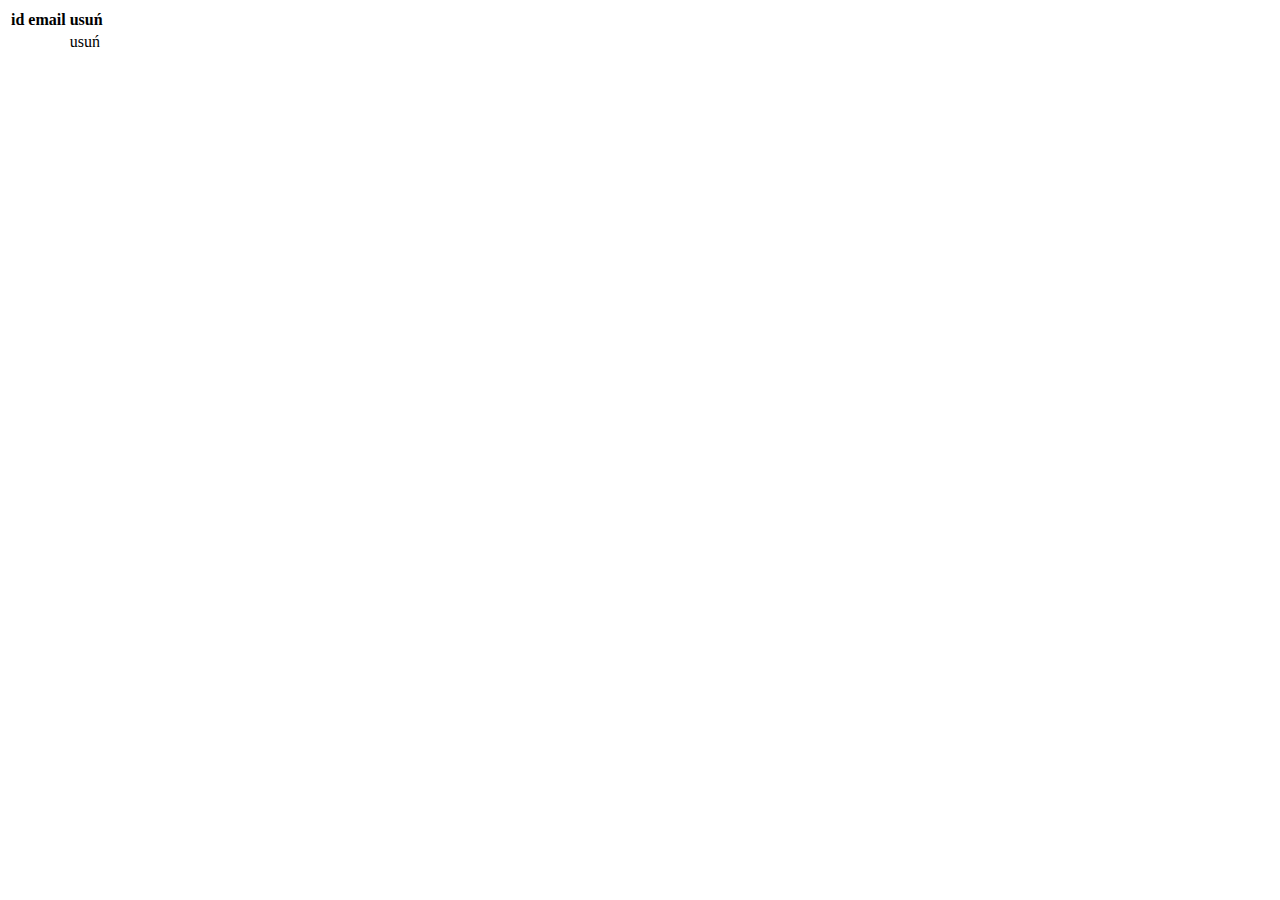
<file: src/main/resources/person/index.html>
<!DOCTYPE html>
<html lang="en" layout:decorate="~{main-layout/mainLayout}"
      xmlns:th="http://www.thymeleaf.org"
      xmlns:layout="http://www.ultraq.net.nz/thymeleaf/layout">
<head>
  <meta charset="UTF-8">
  <title>Użytkownicy</title>

</head>
<body>
<div class="container">
  <section layout:fragment="custom-content">
    <div class="alert alert-danger"
         role="alert"
         th:text="${message}"
         th:if="${message}">

    </div>
    <table class="table">
      <tr>
        <th>id</th>
        <th>email</th>
        <th>usuń</th>
      </tr>
      <tr th:each="person: ${people}">
        <td th:text="${person.id}"></td>
        <td th:text="${person.email}"></td>
        <td><a th:href="@{/person/delete/{id}(id=${person.getId()})}">usuń</a></td>
      </tr>
    </table>


  </section>
</div>
</body>
</html>
</file>
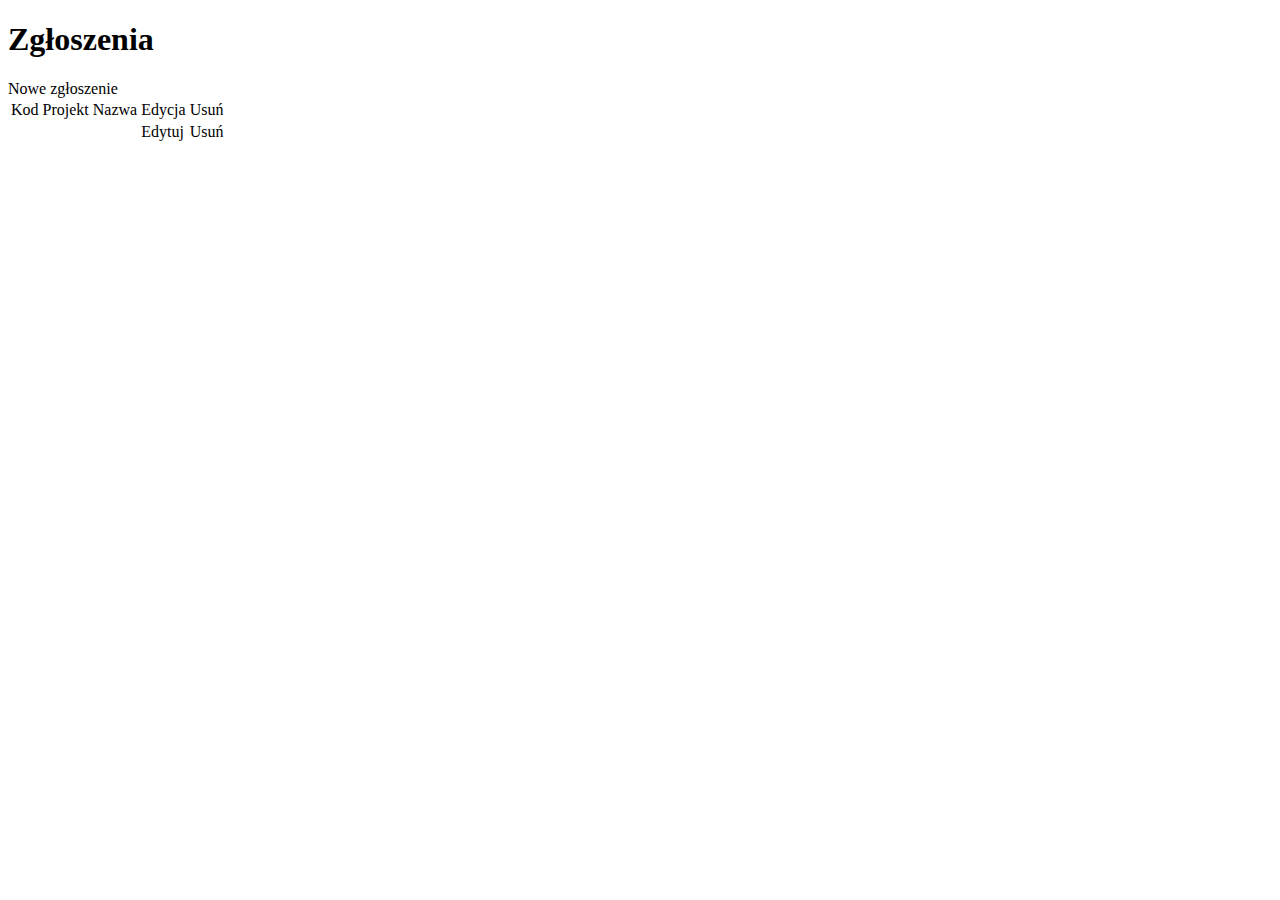
<file: src/main/resources/templates/issues/index.html>
<!DOCTYPE html>
<html lang="en" xmlns:th="http://www.thymeleaf.org">
<head>
    <meta charset="UTF-8">
    <title>Zgłoszenia</title>

    <link href="https://cdn.jsdelivr.net/npm/bootstrap@5.2.3/dist/css/bootstrap.min.css" rel="stylesheet" integrity="sha384-rbsA2VBKQhggwzxH7pPCaAqO46MgnOM80zW1RWuH61DGLwZJEdK2Kadq2F9CUG65" crossorigin="anonymous">
    <script src="https://cdn.jsdelivr.net/npm/bootstrap@5.2.3/dist/js/bootstrap.bundle.min.js" integrity="sha384-kenU1KFdBIe4zVF0s0G1M5b4hcpxyD9F7jL+jjXkk+Q2h455rYXK/7HAuoJl+0I4" crossorigin="anonymous"></script>
</head>
<body>

<div class="container">

    <h1>
        Zgłoszenia
    </h1>

    <div>
        <a th:href="@{/issues/create}" class="btn btn-primary">
            Nowe zgłoszenie
        </a>
    </div>

    <table class="table">
        <thead>
        <tr>
            <td>
                Kod
            </td>
            <td>
                Projekt
            </td>
            <td>
                Nazwa
            </td>
            <td>
                Edycja
            </td>
            <td>
                Usuń
            </td>
        </tr>
        </thead>
        <tbody>
        <tr th:each="issue: ${issue}">
            <td th:text="${issue.code}"/>
            <td th:text="${issue.project.code}"></td>
            <td th:text="${issue.title}"/>

            <td>
                <a th:href="@{'/issues/edit/' + ${issue.id}}" class="btn btn-secondary">
                    Edytuj
                </a>
            </td>

            <td>
                <a th:href="@{'/issues/delete/' + ${issue.id}}" class="btn btn-secondary">
                    Usuń
                </a>
            </td>
        </tr>
        </tbody>
    </table>
</div>
</body>
</html>
</file>
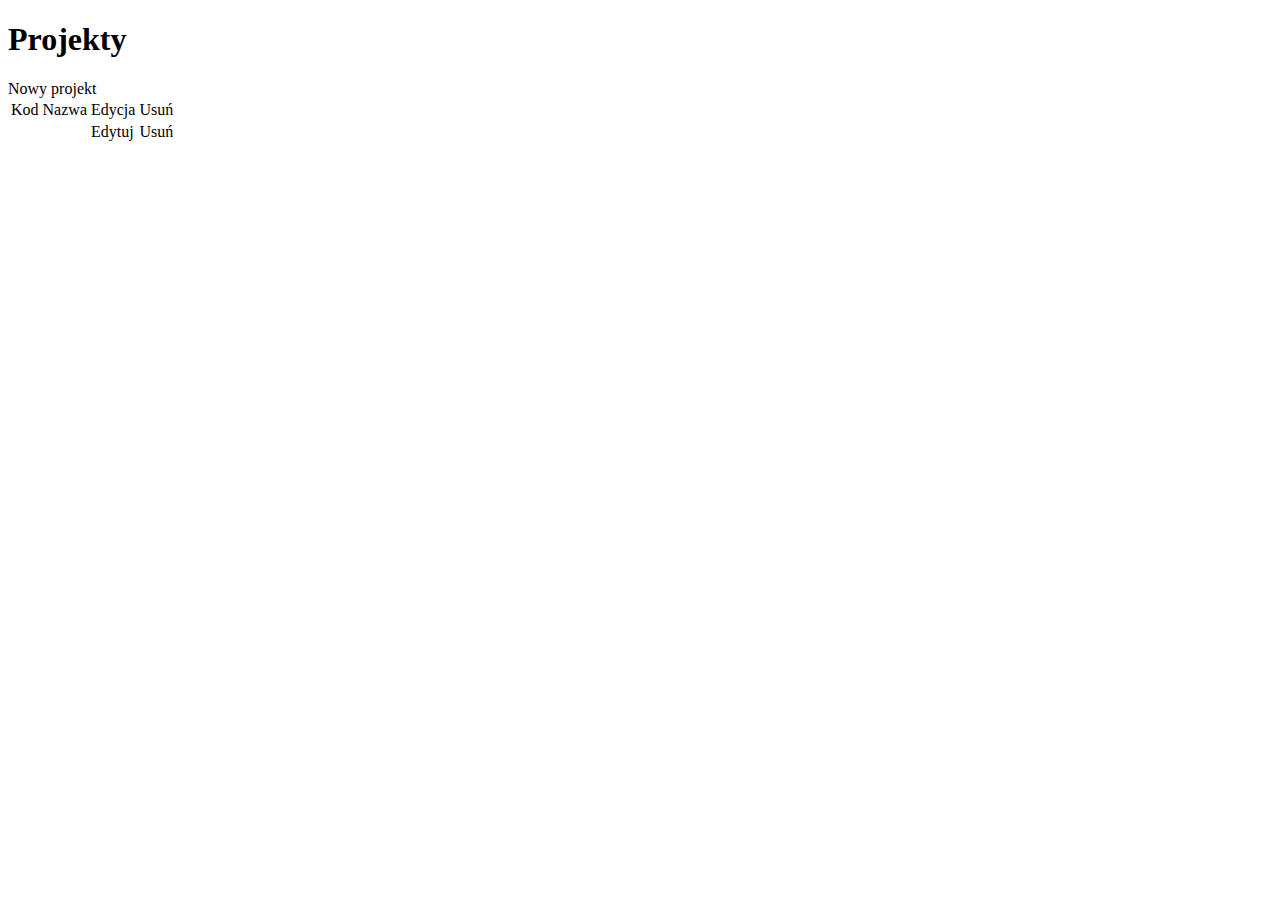
<file: src/main/resources/templates/projects/index.html>
<!DOCTYPE html>
<html lang="en" xmlns:th="http://www.thymeleaf.org">
<head>
  <meta charset="UTF-8">
  <title>Projekty</title>

  <link href="https://cdn.jsdelivr.net/npm/bootstrap@5.2.3/dist/css/bootstrap.min.css" rel="stylesheet" integrity="sha384-rbsA2VBKQhggwzxH7pPCaAqO46MgnOM80zW1RWuH61DGLwZJEdK2Kadq2F9CUG65" crossorigin="anonymous">
  <script src="https://cdn.jsdelivr.net/npm/bootstrap@5.2.3/dist/js/bootstrap.bundle.min.js" integrity="sha384-kenU1KFdBIe4zVF0s0G1M5b4hcpxyD9F7jL+jjXkk+Q2h455rYXK/7HAuoJl+0I4" crossorigin="anonymous"></script>
</head>
<body>

<div class="container">

  <h1>
    Projekty
  </h1>

  <div>
    <a th:href="@{/projects/create}" class="btn btn-primary">
      Nowy projekt
    </a>
  </div>

  <table class="table table-striped table-hover">
    <thead>
    <tr>
      <td>
        Kod
      </td>
      <td>
        Nazwa
      </td>
      <td>
        Edycja
      </td>
      <td>
        Usuń
      </td>
    </tr>
    </thead>
    <tbody>
    <tr th:each="project: ${projects}">
      <td th:text="${project.code}"/>
      <td th:text="${project.name}"/>
      <td>
        <a th:href="@{'/projects/edit/' + ${project.id}}" class="btn btn-secondary">
          Edytuj
        </a>
      <td>
        <a th:href="@{'/projects/delete/' + ${project.id}}" class="btn btn-secondary">
          Usuń
        </a>
      </td>
    </tr>
    </tbody>
  </table>
</div>
</body>
</html>
</file>
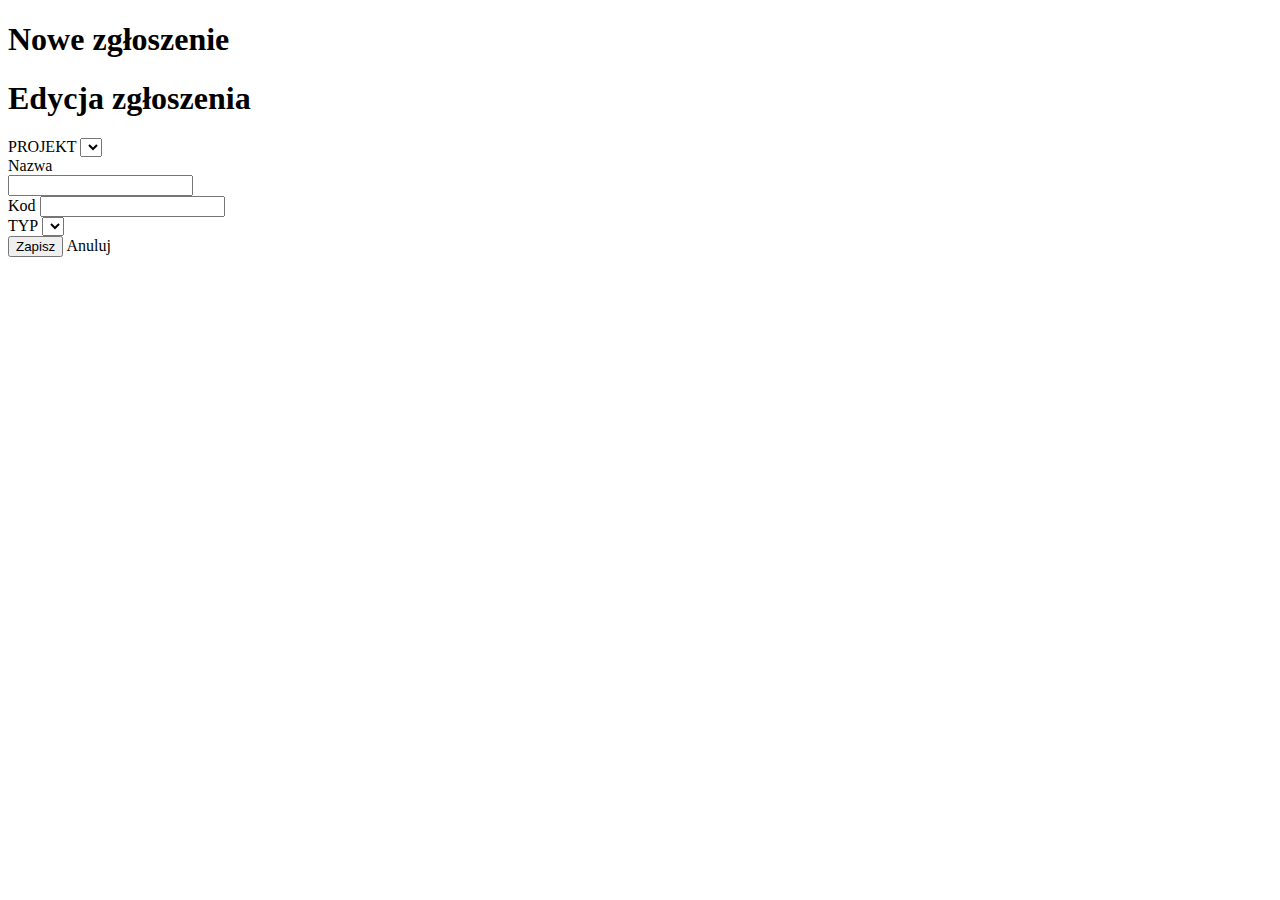
<file: src/main/resources/templates/issues/create.html>
<!DOCTYPE html>
<html lang="en" xmlns:th="http://www.thymeleaf.org">
<head>
    <meta charset="UTF-8">
    <title>Nowe zgłoszenie</title>

    <link href="https://cdn.jsdelivr.net/npm/bootstrap@5.2.3/dist/css/bootstrap.min.css" rel="stylesheet" integrity="sha384-rbsA2VBKQhggwzxH7pPCaAqO46MgnOM80zW1RWuH61DGLwZJEdK2Kadq2F9CUG65" crossorigin="anonymous">
    <script src="https://cdn.jsdelivr.net/npm/bootstrap@5.2.3/dist/js/bootstrap.bundle.min.js" integrity="sha384-kenU1KFdBIe4zVF0s0G1M5b4hcpxyD9F7jL+jjXkk+Q2h455rYXK/7HAuoJl+0I4" crossorigin="anonymous"></script>
</head>
<body>

<div class="container">

    <h1 th:if="${issue.id==null}">
        Nowe zgłoszenie</h1>

    <h1 th:if="${issue.id!=null}">
        Edycja zgłoszenia <span th:text="${issue.code}"></span>
    </h1>


    <form th:action="@{/issues/save}" th:object="${issue}" method="post">

        <div class="mb-3">
            <label for="project" class="form-label">
                PROJEKT
            </label>

            <select id="project"
                    class="form-control"
                    th:field="*{project}">

                <option th:each="project : ${projects}"
                        th:value="${project.id}"
                        th:text="${project.code}">
                </option>

            </select>
        </div>

        <div class="mb-3 row">
            <div class="col-4">
                <label for="issue-title" class="form-label">
                    Nazwa
                </label>
            </div>

            <div class="col-8">
                <input type="text" class="form-control" id="issue-title" th:field="*{title}">
            </div>
            <span th:if="${#fields.hasErrors('title')}" th:errors="*{title}" class="text-danger"></span>
        </div>

        <div class="mb-3">
            <label for="issue-code" class="form-label">
                Kod
            </label>

            <input type="text" class="form-control" id="issue-code" th:field="*{code}">
        </div>

        <span th:if="${#fields.hasErrors('code')}" th:errors="*{code}" class="text-danger"></span>

        <div class="mb-3">
            <label for="demo" class="form-label">
                TYP
            </label>

            <select name="demo" id="demo" class="form-control" th:field="*{type}">
                <option th:each="issueType : ${T(com.example.wsbfinalproject2023.issues.IssueType).values()}"
                        th:value="${issueType}"
                        th:text="${issueType}">
                </option>

            </select>
        </div>

        <button type="submit" class="btn btn-primary">
            Zapisz
        </button>

        <a th:href="@{/projects}" class="btn btn-secondary">
            Anuluj
        </a>

    </form>
</div>
</body>
</file>
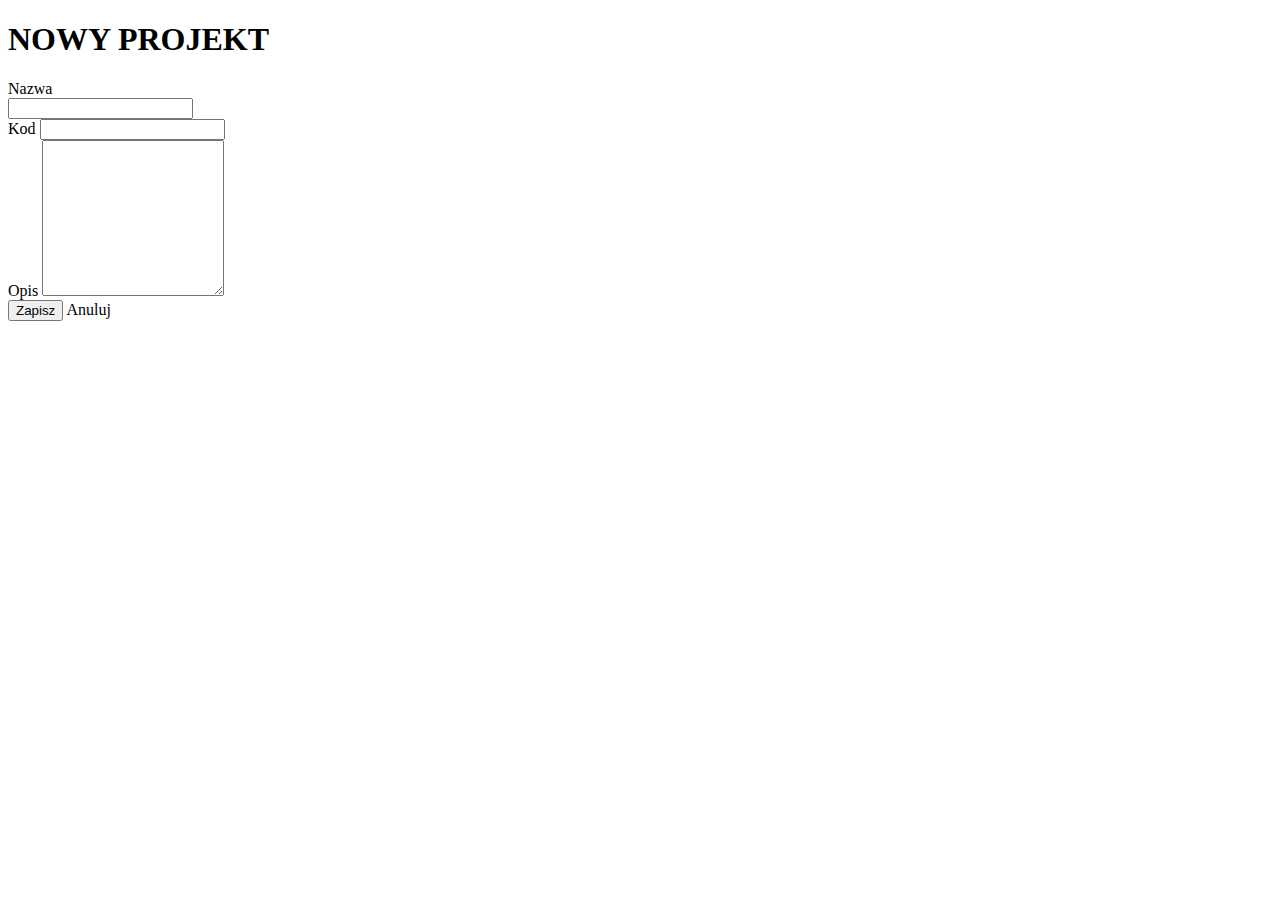
<file: src/main/resources/templates/projects/create.html>
<!DOCTYPE html>
<html lang="en" xmlns:th="http://www.thymeleaf.org">
<head>
  <meta charset="UTF-8">
  <title>Projekty</title>

  <link href="https://cdn.jsdelivr.net/npm/bootstrap@5.2.3/dist/css/bootstrap.min.css" rel="stylesheet" integrity="sha384-rbsA2VBKQhggwzxH7pPCaAqO46MgnOM80zW1RWuH61DGLwZJEdK2Kadq2F9CUG65" crossorigin="anonymous">
  <script src="https://cdn.jsdelivr.net/npm/bootstrap@5.2.3/dist/js/bootstrap.bundle.min.js" integrity="sha384-kenU1KFdBIe4zVF0s0G1M5b4hcpxyD9F7jL+jjXkk+Q2h455rYXK/7HAuoJl+0I4" crossorigin="anonymous"></script>
</head>
<body>

<div class="container">

    <h1>NOWY PROJEKT</h1>

    <form th:action="@{/projects/save}" th:object="${project}" method="post">

        <input type="hidden" th:field="*{id}">


        <div class="mb-3 row">
            <div class="col-4">
                <label for="project-name" class="form-label">
                    Nazwa
                </label>
            </div>

            <div class="col-8">
                <input type="text" class="form-control" id="project-name" th:field="*{name}">
            </div>
        </div>

        <div class="mb-3">
            <label for="project-code" class="form-label">
                Kod
            </label>

            <input type="text" class="form-control" id="project-code" th:field="*{code}">
        </div>

        <div class="mb-3">
            <label for="project-description" class="form-label">
                Opis
            </label>

            <textarea class="form-control" id="project-description" rows="10" th:field="*{description}"></textarea>
        </div>

        <button type="submit" class="btn btn-primary">
            Zapisz
        </button>

        <a th:href="@{/projects}" class="btn btn-secondary">
            Anuluj
        </a>
    </form>

</div>
</body>
</html>
</file>
